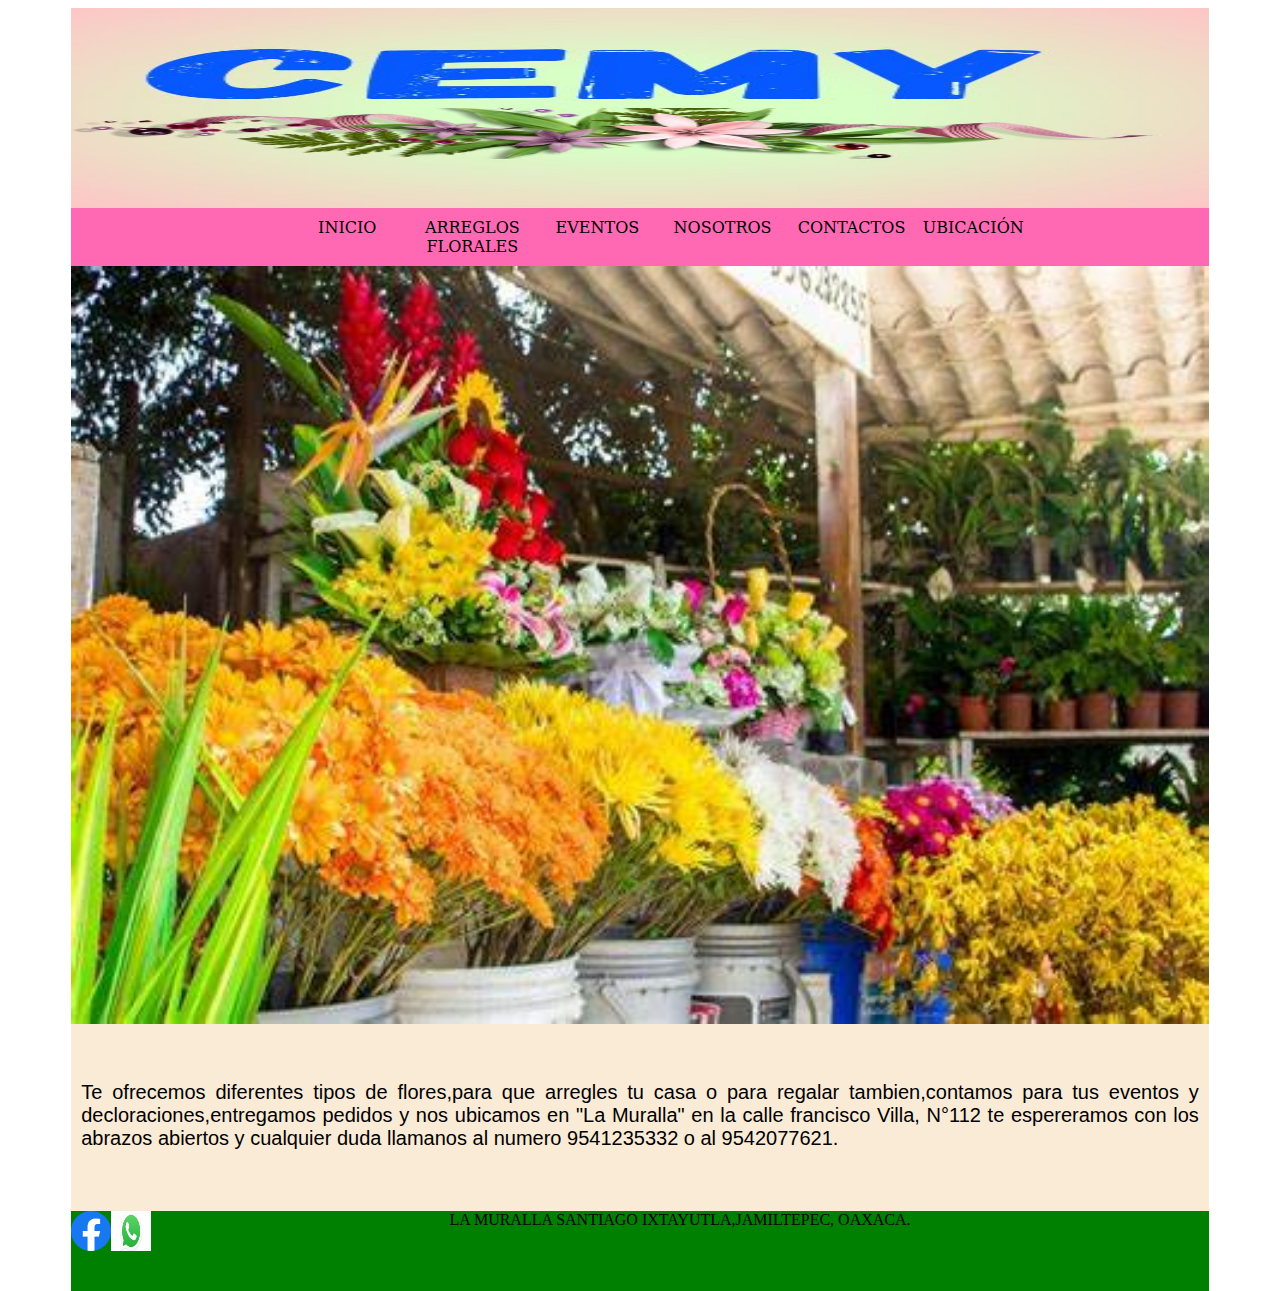
<file: index.html>
<!doctype html>
<html lang="es">
<head>
     <title>FLORERIA</title>
     <meta charset="utf-8">
	 <link rel="icon"href="Imagenes/logotipo.png">
	 <link rel="stylesheet" type="text/css" href="CCS/estilo.css">
   
</head>
<body> 
	
    <div id="contenedor">
	<header><img src="Imagenes/encabezado.jpg" width="50%" height="50%"img></header>
		
	<nav class="text">
	    <ul>
		   
		<li><a href="Floreria.html">INICIO</a></li>
		<li><a href="Arreglos.html">ARREGLOS FLORALES</a></li>
		<li><a href="Eventos.html">EVENTOS</a></li>
		<li><a href="Nosotros.html">NOSOTROS</a></li>
		<li><a href="Contactos.html">CONTACTOS</a></li>
		<li><a href="Ubicación.html">UBICACIÓN</a></li>
		
		</ul>
		
   </nav>
<main>
		<img class="rosas" src="Imagenes/rosas.jpeg" id="fondo1">
	    <h1> FLORERIA CEMY</h1><p>Te ofrecemos diferentes tipos de flores,para que arregles tu casa o para regalar tambien,contamos para tus eventos y decloraciones,entregamos pedidos y nos ubicamos en "La Muralla" en la calle francisco Villa, N°112 te espereramos con los abrazos abiertos y  cualquier duda llamanos al numero 9541235332 o al 9542077621.</p>
		
</main>
    
		
<footer>
<a href=""><img src="Imagenes/Facebook.png" class="redesociales"></a>
<a href=""><img src="Imagenes/WhatsApp.jpeg" class="redesociales"></a>
	  LA MURALLA SANTIAGO IXTAYUTLA,JAMILTEPEC, OAXACA.
		
	</footer>
		
	</div> 
	
</body>
</html>
</file>
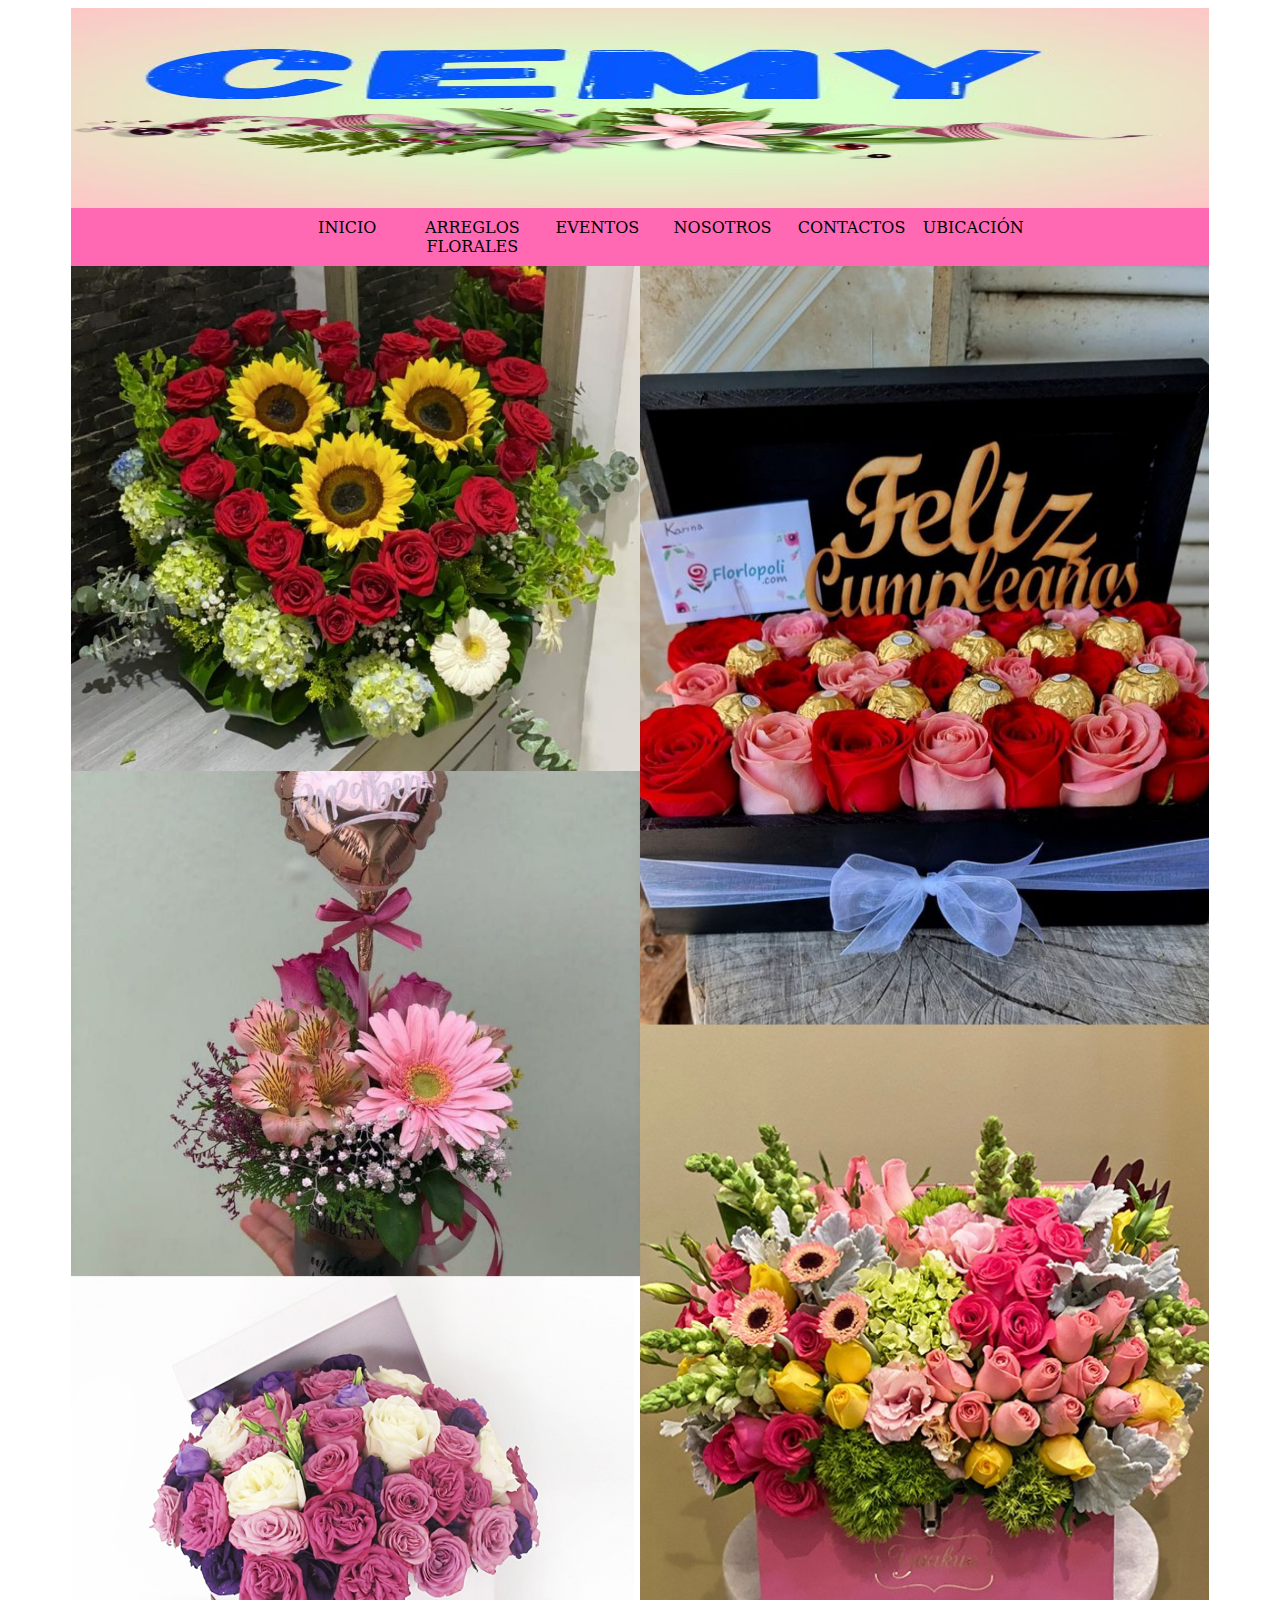
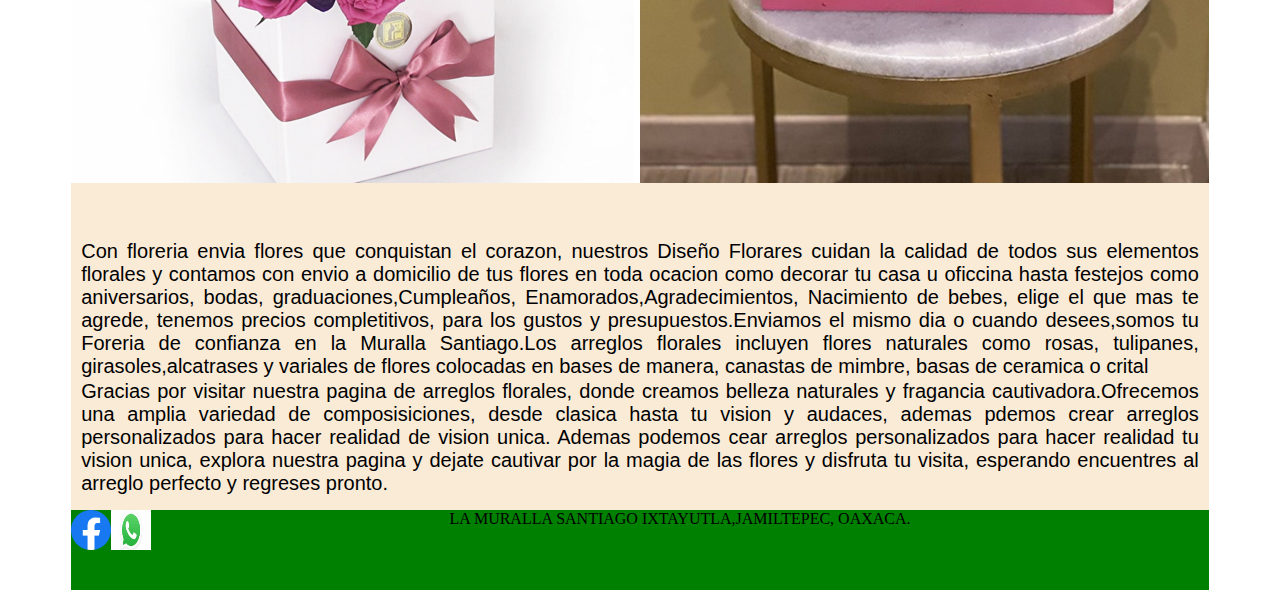
<file: Arreglos.html>
<!doctype html>
<html lang="es">
<head>
     <title>FLORERIA</title>
     <meta charset="utf-8">
	 <link rel="icon"href="Imagenes/logotipo.png">
	 <link rel="stylesheet" type="text/css" href="CCS/estilo.css">
   
</head>
<body> 
	
    <div id="contenedor">
	<header><img src="Imagenes/encabezado.jpg" width="50%" height="50%"img></header>
		
	<nav class="text">
	    <ul>
		   
		<li><a href="Floreria.html">INICIO</a></li>
		<li><a href"Arreglos.html">ARREGLOS FLORALES</a></li>
		<li><a href="Eventos.html">EVENTOS</a></li>
		<li><a href="Nosotros.html">NOSOTROS</a></li>
		<li><a href="Contactos.html">CONTACTOS</a></li>
		<li><a href="Ubicación.html">UBICACIÓN</a></li>
		
		</ul>
		
   </nav>
<main>
		<img class="rosas" src="Imagenes/rosas2.jpg" id="fondo1">
	    <h1> ARREGLOS FLORARES PARA TODA LA OCASION</h1>
	
	<p> Con floreria envia flores que conquistan el corazon, nuestros Diseño Florares cuidan la calidad de todos sus elementos florales y contamos con envio a domicilio de tus flores en toda ocacion como decorar tu casa u oficcina hasta festejos como aniversarios, bodas, graduaciones,Cumpleaños, Enamorados,Agradecimientos, Nacimiento de bebes, elige el que mas te agrede, tenemos precios completitivos, para los gustos y presupuestos.Enviamos el mismo dia o cuando desees,somos tu Foreria de confianza en la Muralla Santiago.Los arreglos florales incluyen flores naturales como rosas, tulipanes, girasoles,alcatrases y variales de flores colocadas en bases de manera, canastas de mimbre, basas de ceramica o crital</p>
	
	<p> Gracias por visitar nuestra pagina de arreglos florales, donde creamos belleza naturales y fragancia cautivadora.Ofrecemos una amplia variedad de composisiciones, desde clasica hasta tu vision y audaces, ademas pdemos crear arreglos personalizados para hacer realidad de vision unica.
	Ademas podemos cear arreglos personalizados para hacer realidad tu vision unica, explora nuestra pagina y dejate cautivar por la magia de las flores y disfruta tu visita, esperando encuentres al arreglo perfecto y regreses pronto.</p>
		
</main>
    
		
<footer>
<a href=""><img src="Imagenes/Facebook.png" class="redesociales"></a>
<a href=""><img src="Imagenes/WhatsApp.jpeg" class="redesociales"></a>
	  LA MURALLA SANTIAGO IXTAYUTLA,JAMILTEPEC, OAXACA.
		
	</footer>
		
	</div> 
	
</body>
</html>
</file>
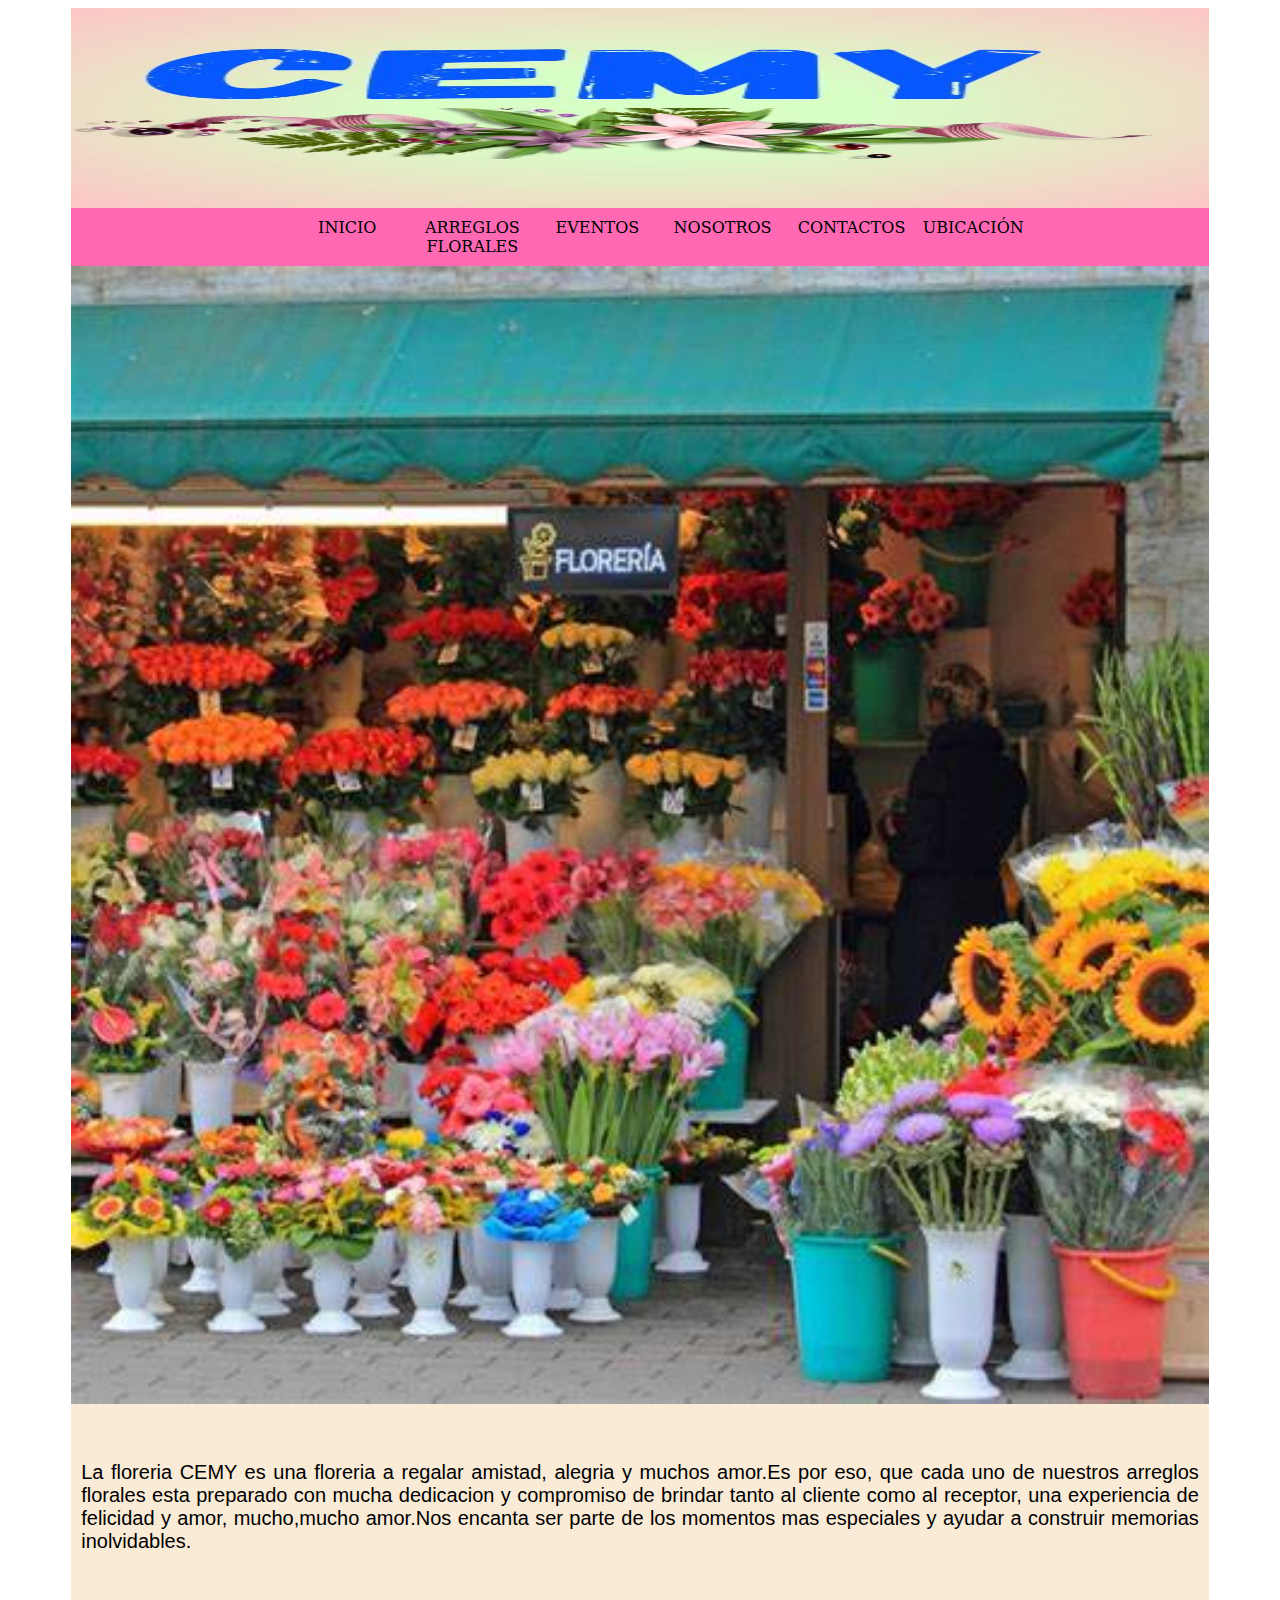
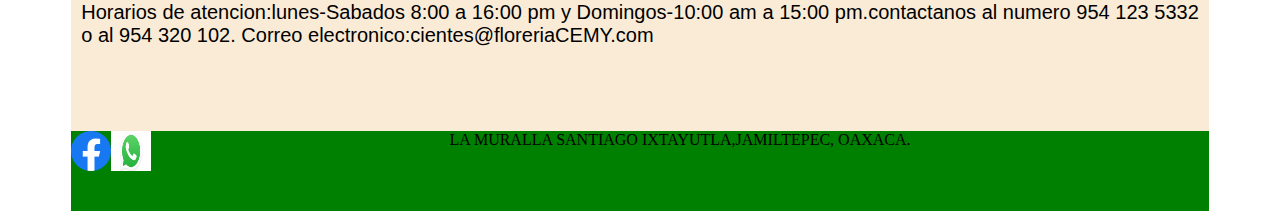
<file: Contactos.html>
<!doctype html>
<html lang="es">
<head>
     <title>FLORERIA</title>
     <meta charset="utf-8">
	 <link rel="icon"href="Imagenes/logotipo.png">
	 <link rel="stylesheet" type="text/css" href="CCS/estilo.css">
   
</head>
<body> 
	
    <div id="contenedor">
	<header><img src="Imagenes/encabezado.jpg" width="50%" height="50%"img></header>
		
	<nav class="text">
	    <ul>
		   
		<li><a href="Floreria.html">INICIO</a></li>
		<li><a href"Arreglos.html">ARREGLOS FLORALES</a></li>
		<li><a href="Eventos.html">EVENTOS</a></li>
		<li><a href="Nosotros.html">NOSOTROS</a></li>
		<li><a href="Contactos.html">CONTACTOS</a></li>
		<li><a href="Ubicación.html">UBICACIÓN</a></li>
		
		</ul>
		
   </nav>
<main>
		<img class="rosas" src="Imagenes/contacto.jpeg" id="fondo1">
	    <h1> FLORERIA CEMY</h1><p>La floreria CEMY es una floreria a regalar amistad, alegria y muchos amor.Es por eso, que cada uno de nuestros arreglos florales esta preparado con mucha dedicacion y compromiso de brindar tanto al cliente como al receptor, una experiencia de felicidad y amor, mucho,mucho amor.Nos encanta ser parte de los momentos mas especiales y ayudar a construir memorias inolvidables.</p><p> Horarios de atencion:lunes-Sabados 8:00 a 16:00 pm y Domingos-10:00 am a 15:00 pm.contactanos al numero 954 123 5332 o al 954 320 102.
	    Correo electronico:cientes@floreriaCEMY.com</p>
		
</main>
    
		
<footer>
<a href=""><img src="Imagenes/Facebook.png" class="redesociales"></a>
<a href=""><img src="Imagenes/WhatsApp.jpeg" class="redesociales"></a>
	  LA MURALLA SANTIAGO IXTAYUTLA,JAMILTEPEC, OAXACA.
		
	</footer>
		
	</div> 
	
</body>
</html>
</file>
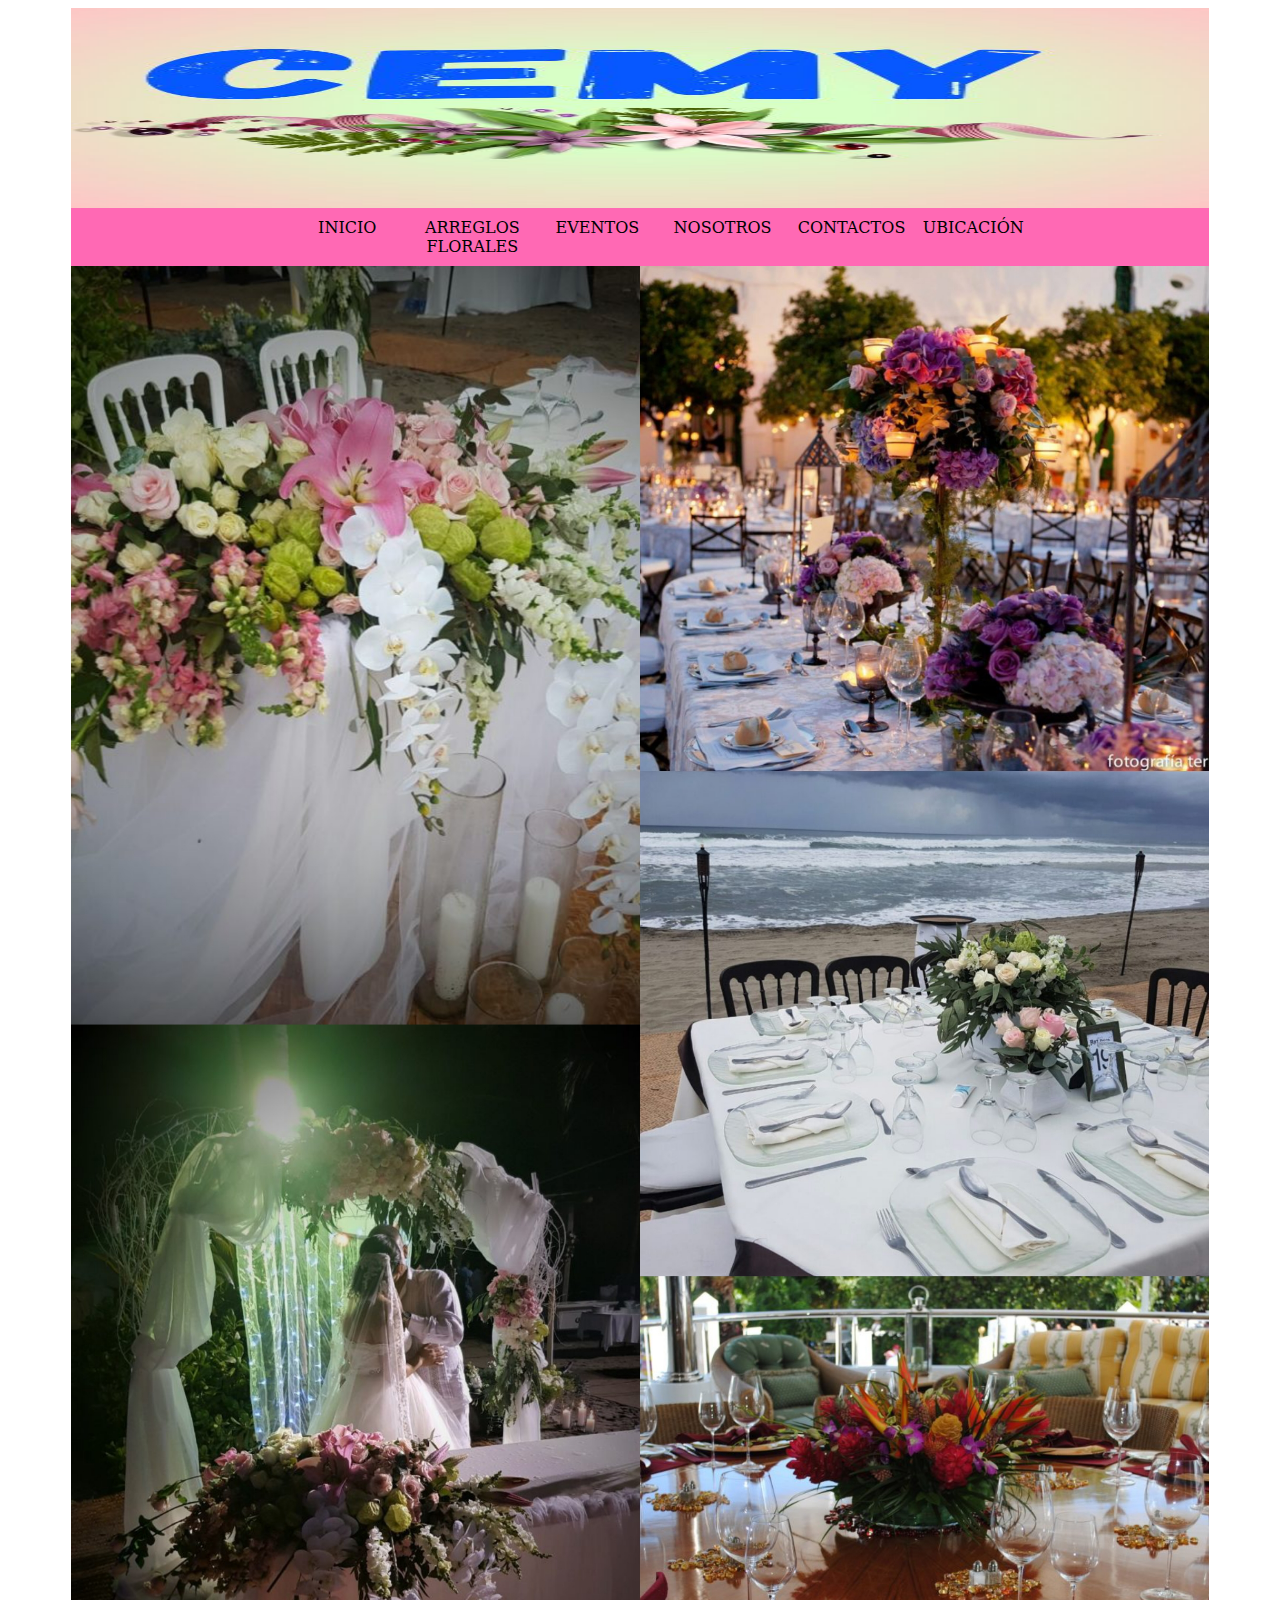
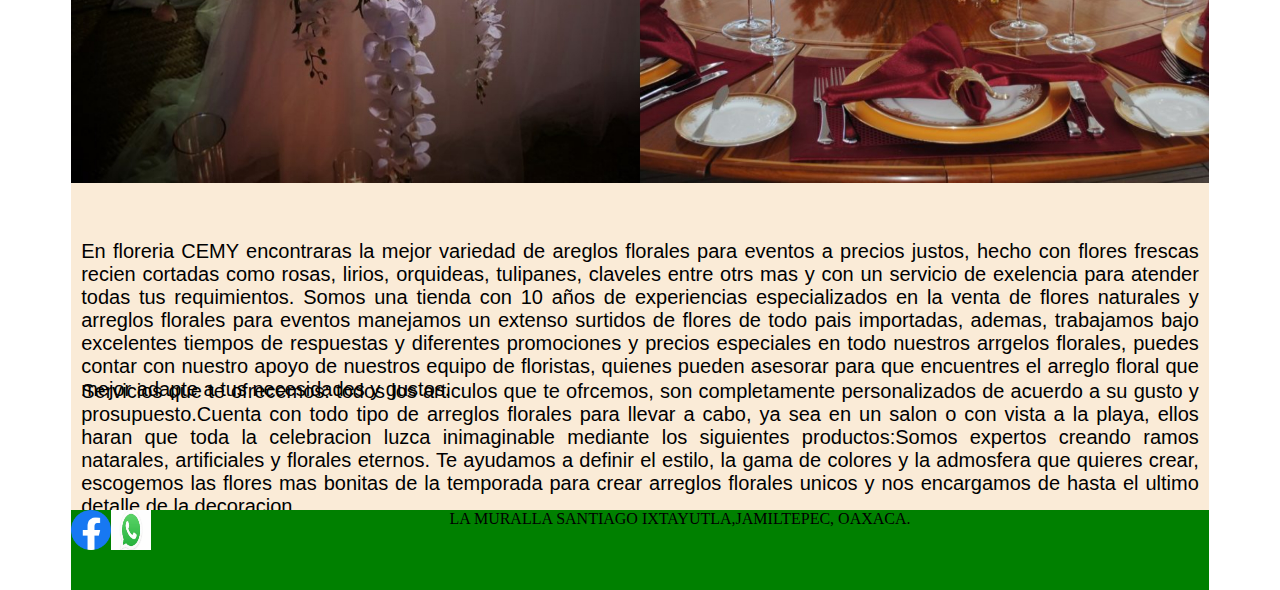
<file: Eventos.html>
<!doctype html>
<html lang="es">
<head>
     <title>FLORERIA</title>
     <meta charset="utf-8">
	 <link rel="icon"href="Imagenes/logotipo.png">
	 <link rel="stylesheet" type="text/css" href="CCS/estilo.css">
   
</head>
<body> 
	
    <div id="contenedor">
	<header><img src="Imagenes/encabezado.jpg" width="50%" height="50%"img></header>
		
	<nav class="text">
	    <ul>
		   
		<li><a href="Floreria.html">INICIO</a></li>
		<li><a href="Arreglos.html">ARREGLOS FLORALES</a></li>
		<li><a href="Eventos.html">EVENTOS</a></li>
		<li><a href="Nosotros.html">NOSOTROS</a></li>
		<li><a href="Contactos.html">CONTACTOS</a></li>
		<li><a href="Ubicación.html">UBICACIÓN</a></li>
		
		</ul>
		
   </nav>
<main>
		<img class="rosas" src="Imagenes/bodas.jpg" id="fondo1">
	<h1>CON FLORES DETALLES Y EVENTOS</h1> <p> En floreria CEMY encontraras la mejor variedad de areglos florales para eventos a precios justos, hecho con flores frescas recien cortadas como rosas, lirios, orquideas, tulipanes, claveles entre otrs mas y con un servicio de exelencia para atender todas tus requimientos. Somos una tienda con 10 años de experiencias especializados en la venta de flores naturales y arreglos florales para eventos manejamos un extenso surtidos de flores de todo pais importadas, ademas, trabajamos bajo excelentes tiempos de respuestas y diferentes promociones y precios especiales en todo nuestros arrgelos florales, puedes contar con nuestro apoyo de nuestros equipo de floristas, quienes pueden asesorar para que encuentres el arreglo floral que mejor adapte a tus necesidades y gustos.</p>
	<p>Servicios que te ofrecemos: todos los articulos que te ofrcemos, son completamente personalizados de acuerdo a su gusto y prosupuesto.Cuenta con todo tipo de arreglos florales para llevar a cabo, ya sea en un salon o con vista a la playa, ellos haran que toda la celebracion luzca inimaginable mediante los siguientes productos:Somos expertos creando ramos natarales, artificiales y florales eternos.
	    Te ayudamos a definir el estilo, la gama de colores y la admosfera que  quieres crear, escogemos las flores mas bonitas de la temporada para crear arreglos florales unicos y nos encargamos de hasta el ultimo detalle de la decoracion.</p>
	
</main>
    
		
<footer>
<a href=""><img src="Imagenes/Facebook.png" class="redesociales"></a>
<a href=""><img src="Imagenes/WhatsApp.jpeg" class="redesociales"></a>
	  LA MURALLA SANTIAGO IXTAYUTLA,JAMILTEPEC, OAXACA.
		
	</footer>
		
	</div> 
	
</body>
</html>
</file>
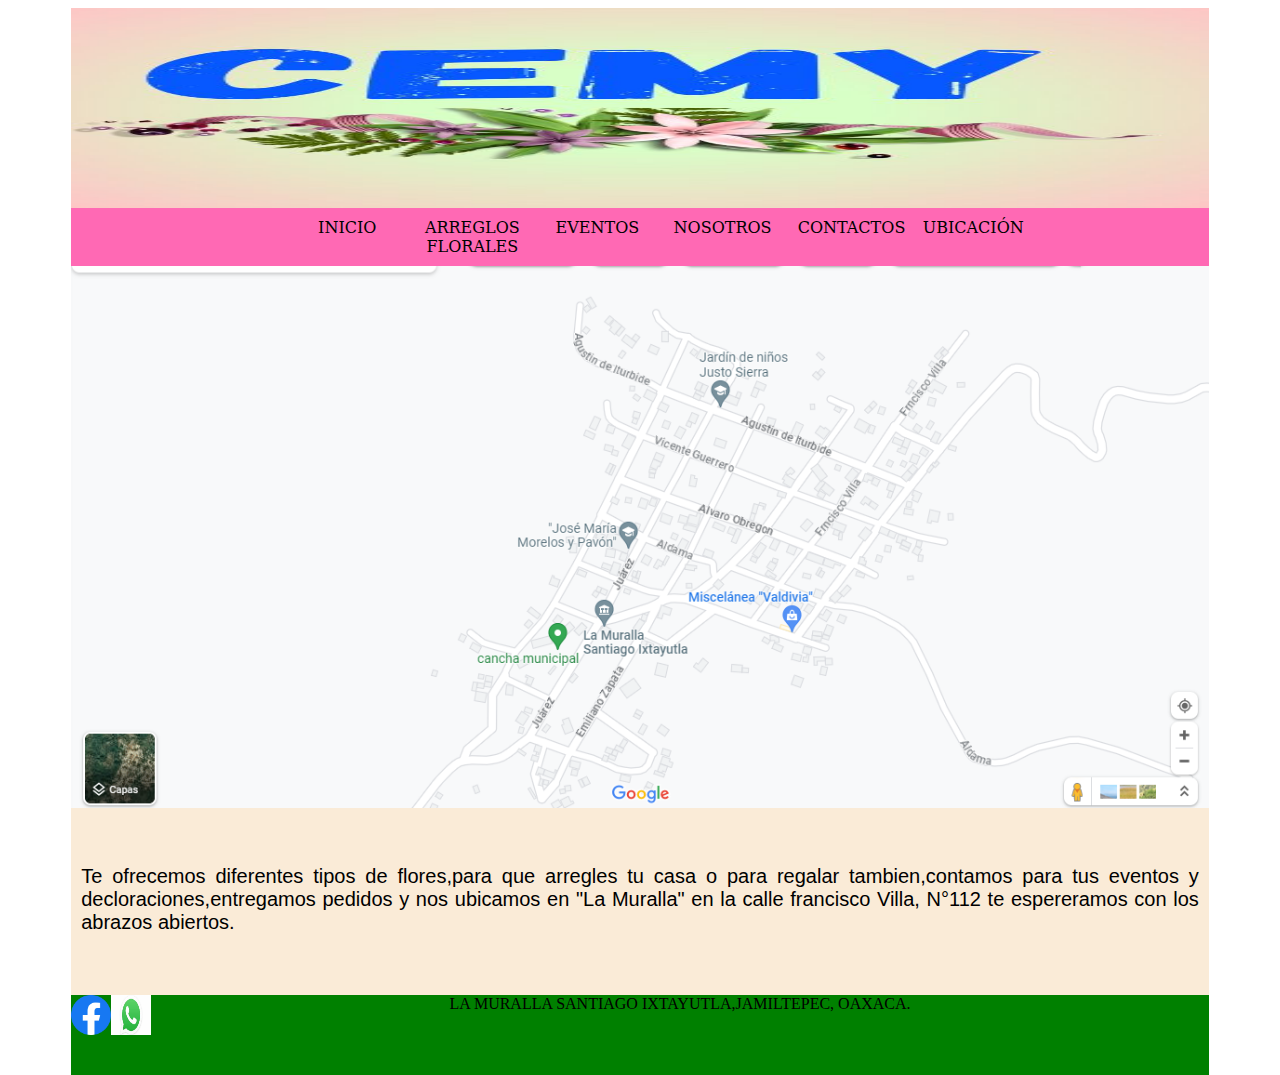
<file: Ubicación.html>
<!doctype html>
<html lang="es">
<head>
     <title>FLORERIA</title>
     <meta charset="utf-8">
	 <link rel="icon"href="Imagenes/logotipo.png">
	 <link rel="stylesheet" type="text/css" href="CCS/estilo.css">
   
</head>
<body> 
	
    <div id="contenedor">
	<header><img src="Imagenes/encabezado.jpg" width="50%" height="50%"img></header>
		
	<nav class="text">
	    <ul>
		   
		<li><a href="Floreria.html">INICIO</a></li>
		<li><a href="Arreglos.html">ARREGLOS FLORALES</a></li>
		<li><a href="Eventos.html">EVENTOS</a></li>
		<li><a href="Nosotros.html">NOSOTROS</a></li>
		<li><a href="Contactos.html">CONTACTOS</a></li>
		<li><a href="Ubicación.html">UBICACIÓN</a></li>
		
		</ul>
		
   </nav>
<main>
		<img class="rosas" src="Imagenes/ubicacion.png" id="fondo1">
	    <h1> FLORERIA CEMY</h1><p> Te ofrecemos diferentes tipos de flores,para que arregles tu casa o para regalar tambien,contamos para tus eventos y decloraciones,entregamos pedidos y nos ubicamos en "La Muralla" en la calle francisco Villa, N°112 te espereramos con los abrazos abiertos.</p>
		
</main>
    
		
<footer>
<a href=""><img src="Imagenes/Facebook.png" class="redesociales"></a>
<a href=""><img src="Imagenes/WhatsApp.jpeg" class="redesociales"></a>
	  LA MURALLA SANTIAGO IXTAYUTLA,JAMILTEPEC, OAXACA.
		
	</footer>
		
	</div> 
	
</body>
</html>
</file>
<file: CCS/estilo.css>
@charset "utf-8";
boby{ 
	background-color: aqua;
}
#contenedor{
	width:90%;
	background-color: darkgoldenrod;
	margin:0 auto;
}

header{
	 width: 100%;
	 margin:0;
}
img{
	width:100px;
	margin:0%;
	float: left;
	height:200px;
	width: 100%;
}
nav ul{
	background-color: hotpink;
	list-style-type: none;
	text-align: center;
	margin:0 auto;
	
}
nav li{
	  display:inline-flex;
}
nav a{
	text-decoration: none;
	color:black;
	padding:10px;
	width: 100px;
	
}
nav li:hover{
	background-color: antiquewhite;
		
}

#fondo1{
	width:100%;
	height:100%;
	
}
main{
	width:70%;
	margin:0;
	float:left;
	height:100%;
	width:100%;
	background-color:aliceblue;
	
}
aside{
	width:30%;
	background-color: antiquewhite;
	margin:0;
	float:left;
}
h1{
	text-align: center;
	background-color: antiquewhite;
	color:antiquewhite;
	padding: 10px;
	margin: 0;
}
p{  display: flex;
	background-color: antiquewhite;
	color: black;
	margin: 0;
	height: 120px;
	font-family:"Gill Sans", "Gill Sans MT", "Myriad Pro", "DejaVu Sans Condensed", Helvetica, Arial, "sans-serif";
    text-align: justify;
	font-size:20px;
	padding: 10px;
	
	
}h2{
	text-align: center;
	background-color: antiquewhite;
	color:antiquewhite;
	padding;5px;
	
}
.pos{
	text-align: justify;
	display: flex;
	background-color: antiquewhite;
	color: antiquewhite;
	margin:0;
	padding: 10px;
	height: 150px;
	font-family: segoe UI;

}
footer{
	width:100%;
	height: 80PX;
	background-color: green;
	margin: 0;
	float:left;
	text-align: center;
		
}#piedepagina{
	background-color:green;
	list-style-type: none;
	text-align: center;
	width: 20
	margin:0;
	float: left;
	height:1px;
	width: 2.5px;
	
}
footer img{
	width: 40px;
	height: 40px;
	text-align: center;
}
}
.Ubicacion{
	background-color: green;
	text-align: center;
	padding: 0px;
}

.text{
	font-family: Constantia, "Lucida Bright", "DejaVu Serif", Georgia, "serif";
}
</file>
